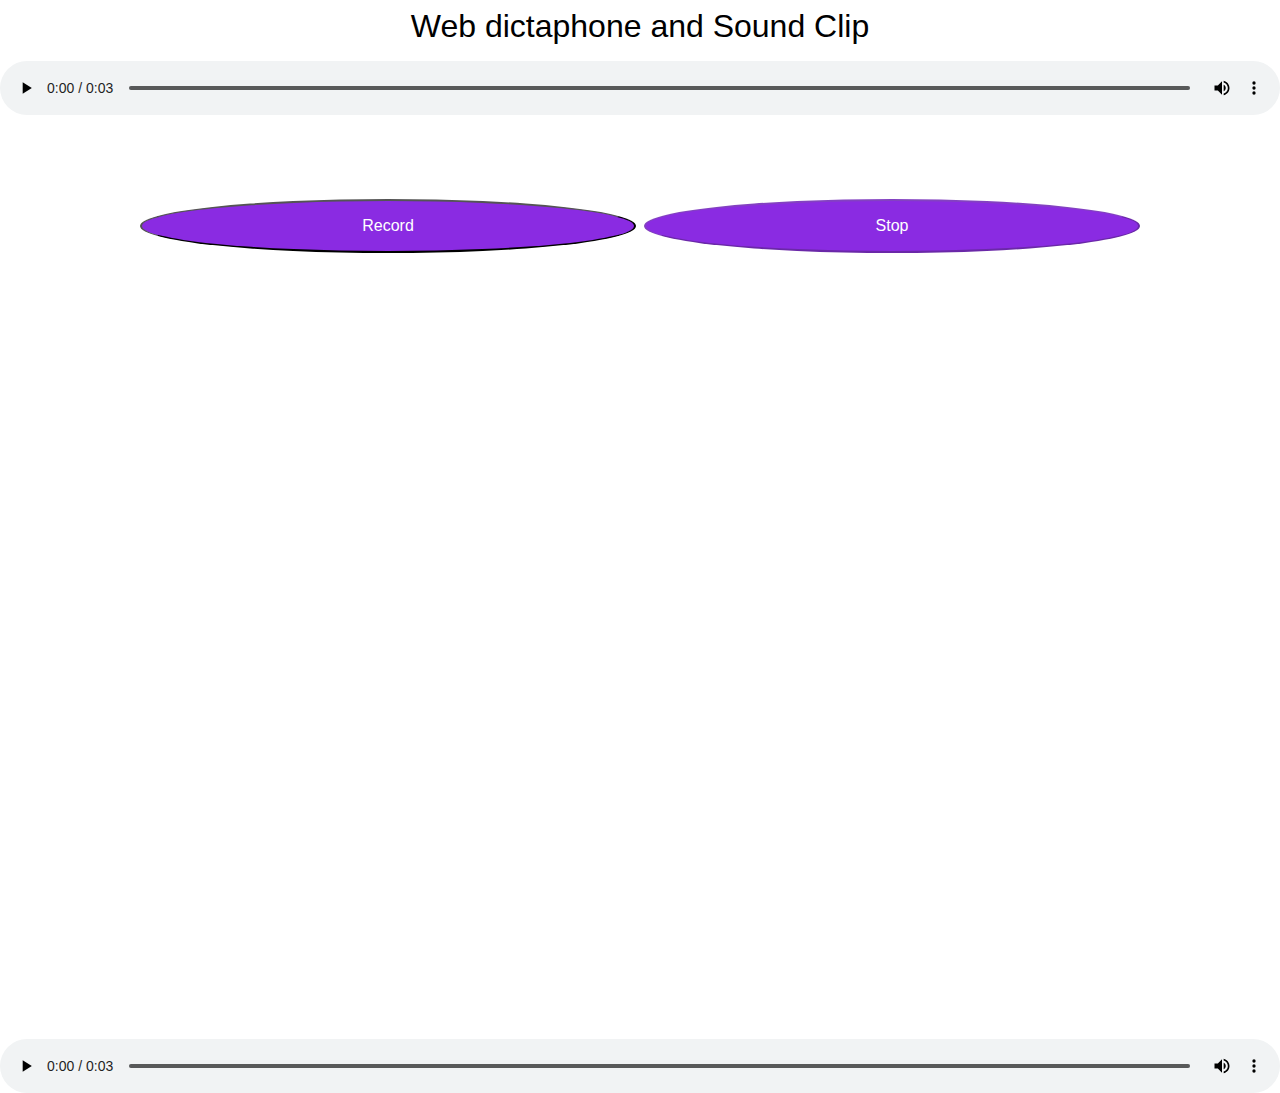
<file: index.html>
<!DOCTYPE html>
<html lang="en-us">
  <head>
    <meta charset="utf-8">
    <meta name="viewport" content="width=device-width">
    <title>Web dictaphone</title>
    
    <link href="styles/app.css" rel="stylesheet" type="text/css">

  </head>
  <body>
      <header>
        <h1>Web dictaphone and Sound Clip</h1>
      </header>
	<audio controls="controls">   
		<source src="Correct Answer.mp3" />   
	</audio>  


	  
    <div class="wrapper">


      <section class="main-controls">
        <canvas class="visualizer" height="60px"></canvas>
        <div id="buttons">

          <button class="record">Record</button>

          <button class="stop">Stop</button>
          
        </div>
        
      </section>

      <section class="sound-clips">


      </section>

    </div>
<!--
    <label for="toggle">❔</label>
    <input type="checkbox" id="toggle">
    <aside>
      <h2>Information</h2>

      <p>Web dictaphone is built using <a href="https://developer.mozilla.org/en-US/docs/Web/API/Navigator.getUserMedia">getUserMedia</a> and the <a href="https://developer.mozilla.org/en-US/docs/Web/API/MediaRecorder_API">MediaRecorder API</a>, which provides an easier way to capture Media streams.</p>

      <p>Icon courtesy of <a href="http://findicons.com/search/microphone">Find Icons</a>. Thanks to <a href="http://soledadpenades.com/">Sole</a> for the Oscilloscope code!</p>
      -->
    </aside>
    <script src="recorder.js">
        const record = document.querySelector('.record');
        const stop = document.querySelector('.stop');
        const soundclips = document.querySelector('.sound-clips');
        

        //setup for the basic getUserMedia structure
        if (navigator.mediaDevices && navigator.mediaDevices.getUserMedia) {
            console.log('getUserMedia supported.');
		const constraints = { audio: true };
                .then(function(stream){
                    const mediaRecorder = new MediaRecorder(stream);
                        record.onclick = function() {
                        mediaRecorder.start();
                        console.log(mediaRecorder.state);
                        console.log("recorder started");
                        record.style.background = "red";
                        record.style.color = "black";
                    }
                    
                    let chunks =[];

                    mediaRecorder.ondataavailable = function(e) {
                        chunks.push(e.data);
                    }
                    stop.onclick = function() {
                        mediaRecorder.stop();
                        console.log(mediaRecorder.state);
                        console.log("recorder stopped");
                        record.style.background = "";
                        record.style.color = "";
                    }
                    mediaRecorder.onstop = function(e) {
                        console.log("recorder stopped");

                        const clipName = prompt('Enter a name for your sound clip: ');

                        const clipContainer = document.createElement('article');
                        const clipLabel = document.createElement('p');
                        const audio = document.createElement('audio');
                        const deleteButton = document.createElement('button');

                        clipContainer.classList.add(clip);
                        audio.setAttribute('controls', '');
                        deleteBUtton.innerHTML = "Delete";
                        clipLabel.innerHTML = clipName;
                        
                        clipContainer.appendChild(audio);
                        clipContainer.appendChild(clipLabel);
                        clipContainer.appendChild(deleteButton);
                        soundClips.appendChild(clipContainer);

                        const blob = new Blob(chunks, { 'type' : 'audio/ogg; codecs=opus' });
                        chunks = [];
                        const audioURL = window.URL.createObjectURL(blob);
                        audio.src = audioURL;

                        deleteButton.onclick = function(e) {
                            let evtTgt = e.target;
                            evtTgt.parentNode.parentNode.removeChild(evtTgt.parentNode);
                            
                        }
                    }
                })  
                //error callback
                .catch(function(err){
                    console.log('The following getUserMedia error occured: ' + err);
                }
            );
        } else {
            console.log('getUserMedia not supported on your browser!');
        }
    </script>
	<audio controls="controls">   
		<source src="Correct Answer.mp3" />   
	</audio>  
  </body>
</html>
</file>
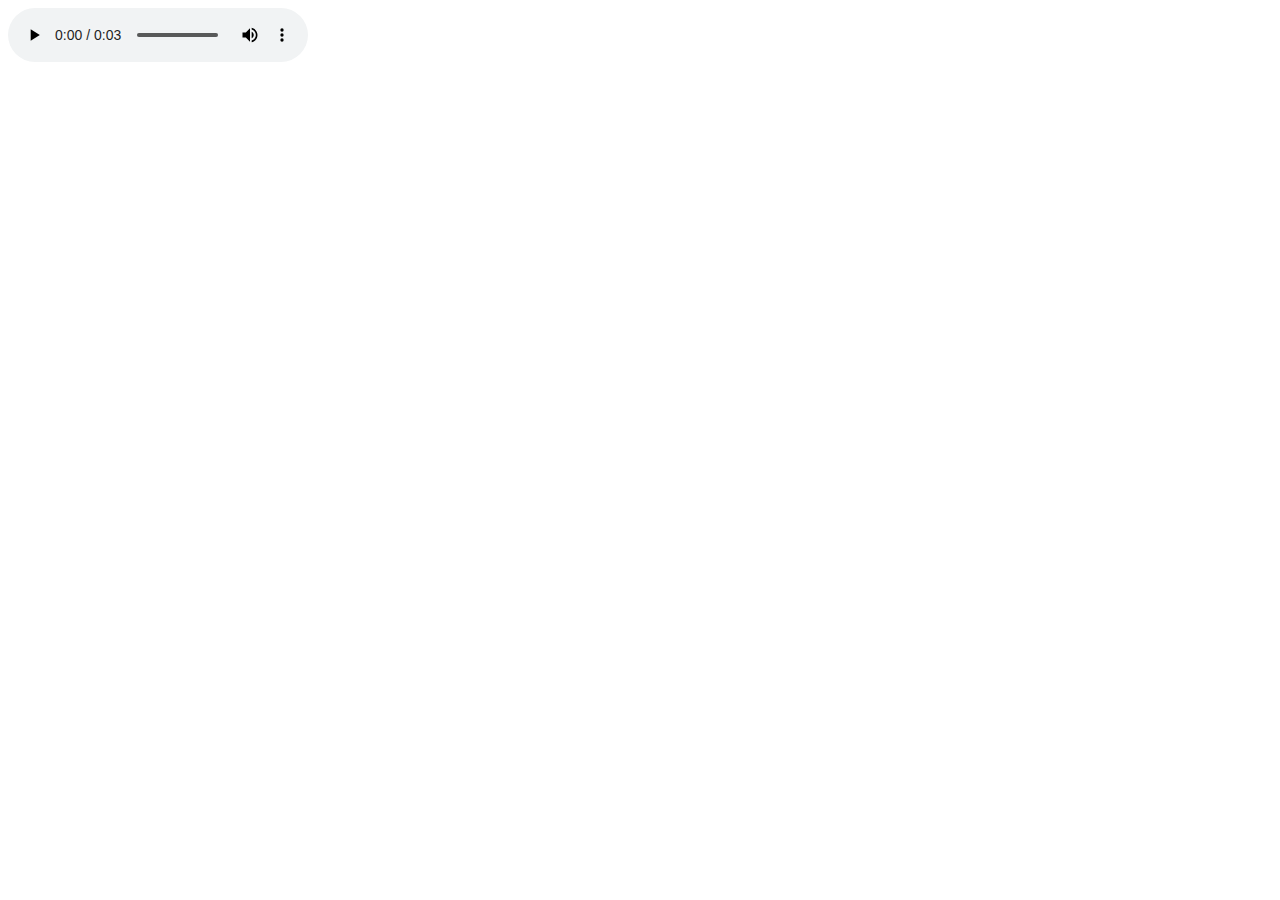
<file: sounds.html>
<!DOCTYPE html>   
<html lang="en" dir="ltr">   
<head>   
<meta charset="utf-8">   
<title>Making Sound</title>   
</head>   
<body>

	<audio controls="controls">
		<source src="Correct Answer.mp3" />
	</audio>  

</body>   
</html>
</file>
<file: styles/app.css>
* {
    margin: 0;
    padding: 0;
    box-sizing: border-box;
  }
  
  html, body {
    height: 100%;
  }
  
  body {
    font-family: 'Helvetica Neue', Helvetica, Arial, sans-serif;
    font-size: 0.8rem;
  }
  
  .wrapper {
    height: 100%;
    display: flex;
    flex-direction: column;
  }
  
  h1, h2 {
    font-size: 2rem;
    text-align: center;
    font-weight: normal;
    padding: 0.5rem 0 0 0;
  }
  
  .main-controls {
    padding: 0.5rem 0;
  }
  
  canvas {
    display: block;
    margin-bottom: 0.5rem;
  }
  
  #buttons {
    display: flex;
    flex-direction: row;
    justify-content: space-between;
  }
  
  #buttons button {
    font-size: 1rem;
    padding: 1rem;
    width: calc(50% - 0.25rem);
  }
  
  button {
    font-size: 1rem;
    background: #8a2be2;
    text-align: center;
    color: white;
    border-radius: 50%;
    transition: all 0.2s;
    padding: 0.5rem;
  }
  
  button:hover, button:focus {
    box-shadow: inset 0px 0px 10px rgba(255, 255, 255, 1);
    background: #0ae;
  }
  
  button:active {
    box-shadow: inset 0px 0px 20px rgba(0,0,0,0.5);
    transform: translateY(2px);
  }
  
  
  /* Make the clips use as much space as possible, and
   * also show a scrollbar when there are too many clips to show
   * in the available space */
  .sound-clips {
    flex: 1;
    overflow: auto;
  }
  
  section, article {
    display: block;
  }
  
  .clip {
    padding-bottom: 1rem;
  }
  
  audio {
    width: 100%;
    display: block;
    margin: 1rem auto 0.5rem;
  }
  
  .clip p {
    display: inline-block;
    font-size: 1rem;
  }
  
  .clip button {
    font-size: 1rem;
    float: right;
  }
  
  button.delete {
    background: #f00;
    padding: 0.5rem 0.75rem;
    font-size: 0.8rem;
  }
  
  /* Checkbox hack to control information box display */
  
  label {
    font-size: 3rem;
    position: absolute;
    top: 2px;
    right: 3px;
    z-index: 5;
    cursor: pointer;
    background-color: black;
    border-radius: 10px;
  }
  
  input[type=checkbox] {
     position: absolute;
     top: -100px;
  }
  
  aside {
    position: fixed;
    top: 0;
    left: 0;
    width: 100%;
    height: 100%;
    transform: translateX(100%);
    transition: 0.3s all ease-out;
    background-color: #8a2be2;
    padding: 1rem;
  }
  
  aside p {
    font-size: 1.2rem;
    margin: 0.5rem 0;
  }
  
  aside a {
    color: #666;
  }
  
  /* Toggled State of information box */
  input[type=checkbox]:checked ~ aside {
    transform: translateX(0);
  }
  
  /* Cursor when clip name is clicked over */
  
  .clip p {
    cursor: pointer;
  }
  
  /* Adjustments for wider screens */
  @media all and (min-width: 800px) {
    /* Don't take all the space as readability is lost when line length
       goes past a certain size */
    .wrapper {
      width: 90%;
      max-width: 1000px;
      margin: 0 auto;
    }
  }
</file>
